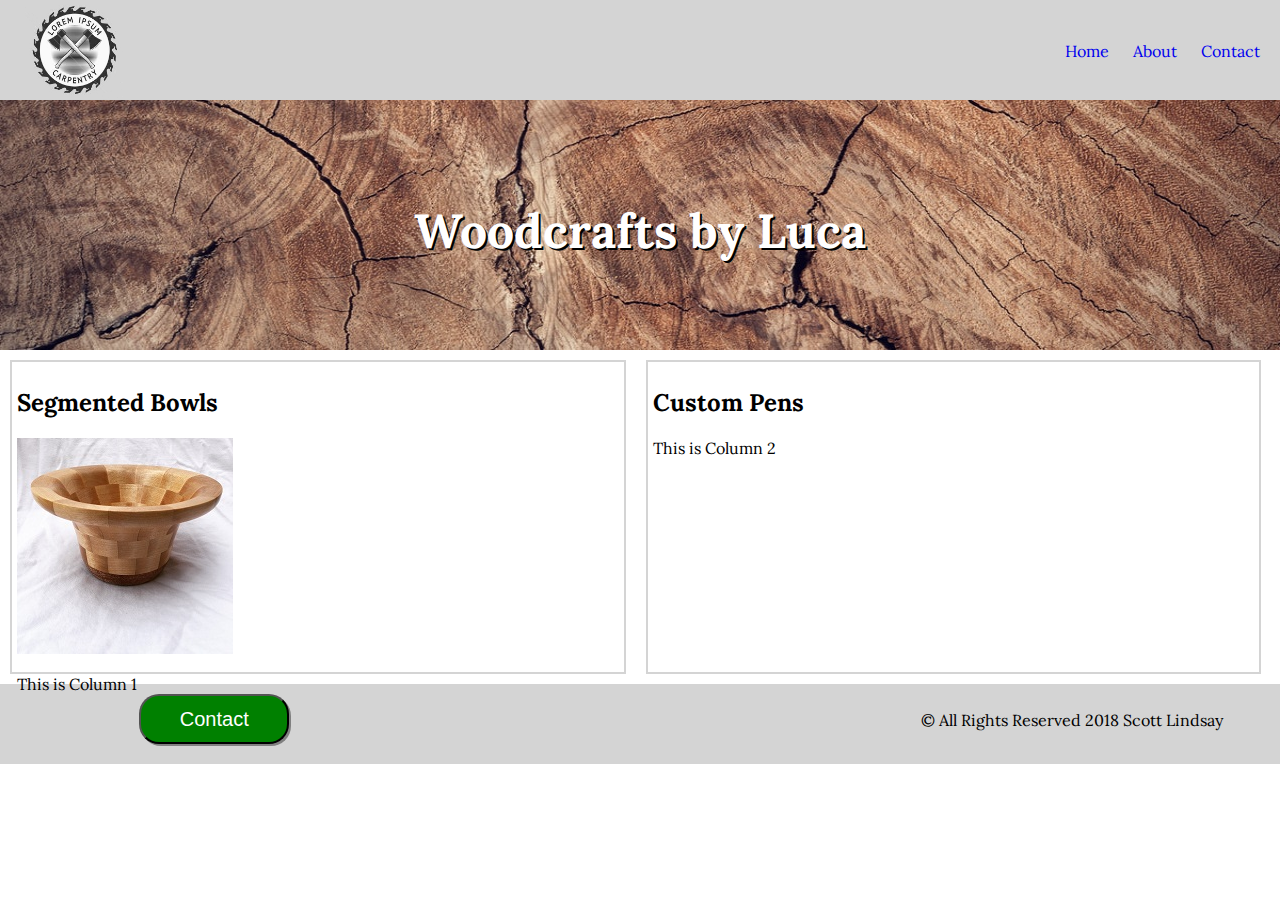
<file: index.html>
<!DOCTYPE html>
<html>
  <head>
    <meta lang="en-us">
    <meta charset="UTF-8">
    <meta name="viewport" content="width=device-width,initial-scale=1">
    <meta name="author" content="Scott Lindsay">
    <meta name="description" content="A combination of my custom woodcrafts and my German Shepherd">
    <meta name="keywords" content="woodcrafts,woodturning,pens,bowls,german,shepherd">
    <link rel="stylesheet" href="css/styles.css" type="text/css" />
    <link href="https://fonts.googleapis.com/css?family=Lora:400,700" rel="stylesheet">
    <link rel="stylesheet" href="https://use.fontawesome.com/releases/v5.0.13/css/all.css" integrity="sha384-DNOHZ68U8hZfKXOrtjWvjxusGo9WQnrNx2sqG0tfsghAvtVlRW3tvkXWZh58N9jp" crossorigin="anonymous">
    <title>Woodcrafts by Luca</title>
  </head>
  
  <body>
    <!--start of nav-->
      <nav class="nav-bar">
        <a href="https://www.google.com/" target="_blank"><img src="images\carpentry-logo.png" alt="Carpentry Logo" id="logo" /></a>
          <ul class="nav-items">
              <li class="list-items"><a class="menu-items" href="index.html">Home</a></li>
              <li class="list-items"><a class="menu-items" href="about.html">About</a></li>
              <li class="list-items"><a class="menu-items" href="contact.html">Contact</a></li>
          </ul>
      </nav>
      <!--end of nav-->
      <!--start of banner-->
      <main>
      <div class="banner">
        <div class="banner-text-background">
          <h1 class="banner-text">Woodcrafts by Luca</h1>
        </div>
      </div>
      </main>
      <!--end of banner-->
      <!--start of body-->
    <div class="column-container">
        <div class="column">
          <h2>Segmented Bowls</h2>
          <img class="bowl" src="images/bowl1-1.jpg" alt="Segmented Bowl"></img>
          <p>This is Column 1</p>
        </div>
        <div class="column">
          <h2>Custom Pens</h2>
          <p>This is Column 2</p>
        </div>
    </div>
    <!--end of body-->
    <!--start of footer-->
    <footer class="footer">
      <div class="footer-container">
        <div class="footer-column">
          <a href="contact.html"><button class="footer-button">Contact</button></a>
        </div>
        <ul class="footer-column">
            <li class="footer-items"><a href="https://www.facebook.com/scottrlindsay" target="_blank"><i class="icon fab fa-facebook-square fa-3x"></i></a></li>
            <li class="footer-items"><a href="https://www.etsy.com/shop/WoodcraftsByLuca" target="_blank"><i class="icon fab fa-etsy fa-3x"></i></a></li>
            <li class="footer-items"><a href="https://www.instagram.com/woodcraftsbyluca/" target="_blank"><i class="icon fab fa-instagram fa-3x"></i></a></li>
        </ul>
        <div class="footer-column">
          <div id="copyright">
            <p>&copy All Rights Reserved 2018 Scott Lindsay</p>
          </div>
        </div>
      </div> 
    </footer>
    <!--end of footer-->
  </body>
  
</html>
</file>
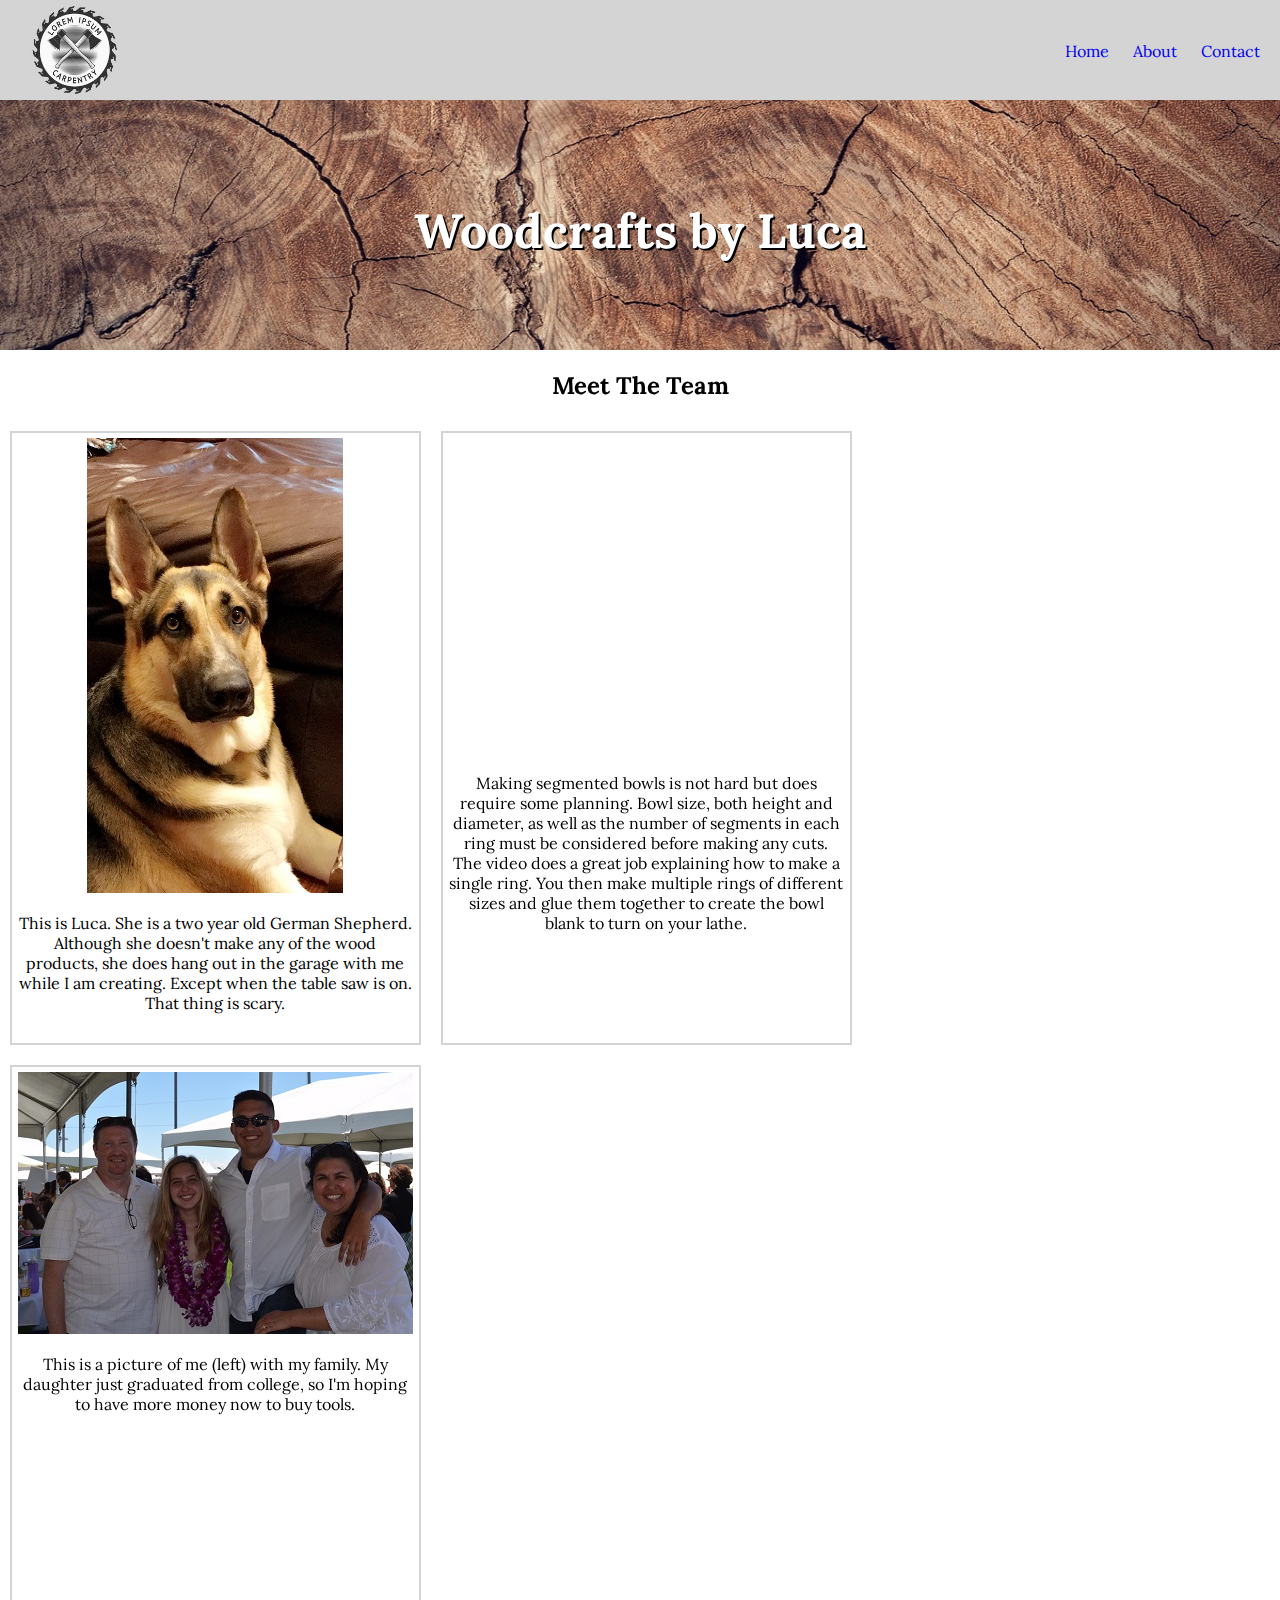
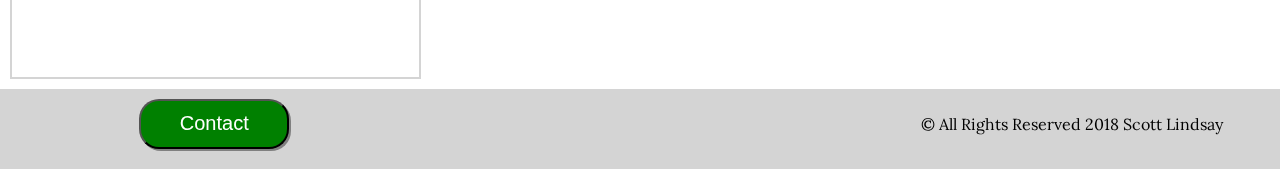
<file: about.html>
<!DOCTYPE html>
<html>
  <head>
    <meta lang="en-us">
    <meta charset="UTF-8">
    <meta name="viewport" content="width=device-width,initial-scale=1">
    <meta name="author" content="Scott Lindsay">
    <meta name="description" content="A combination of my custom woodcrafts and my German Shepherd">
    <meta name="keywords" content="woodcrafts,woodturning,pens,bowls,german,shepherd">
    <link rel="stylesheet" href="css/styles.css" type="text/css" />
    <link href="https://fonts.googleapis.com/css?family=Lora:400,700" rel="stylesheet">
    <link rel="stylesheet" href="https://use.fontawesome.com/releases/v5.0.13/css/all.css" integrity="sha384-DNOHZ68U8hZfKXOrtjWvjxusGo9WQnrNx2sqG0tfsghAvtVlRW3tvkXWZh58N9jp" crossorigin="anonymous">
    <title>Woodcrafts by Luca</title>
  </head>
  
  <body>
    <!--start of nav-->
      <nav class="nav-bar">
        <a href="https://www.google.com/" target="_blank"><img src="images\carpentry-logo.png" alt="Carpentry Logo" id="logo" /></a>
          <ul class="nav-items">
              <li class="list-items"><a class="menu-items" href="index.html">Home</a></li>
              <li class="list-items"><a class="menu-items" href="about.html">About</a></li>
              <li class="list-items"><a class="menu-items" href="contact.html">Contact</a></li>
          </ul>
      </nav>
      <!--end of nav-->
      <!--start of banner-->
      <main>
      <div class="banner">
        <div class="banner-text-background">
          <p class="banner-text">Woodcrafts by Luca</p>
        </div>
      </div>
      </main>
      <!--end of banner-->
      <!--start of body-->
    <section class="about-container">
      <h2 class="about-headline">Meet The Team</h2>
        <div class="about-column">
          <img class="luca-pic" src="images/luca.jpg" alt="This is Luca"></img>
          <p>This is Luca. She is a two year old German Shepherd. Although she doesn't make any of the wood products, she does hang out in the garage with me while I am creating. Except when the table saw is on. That thing is scary.</p>
        </div>
        <div class="about-column">
          <iframe width="450" height="315" src="https://www.youtube.com/embed/hEk8zcwP1TQ?rel=0" frameborder="0" allow="autoplay; encrypted-media" allowfullscreen></iframe>
          <!--<iframe width="450" height="315" src="https://www.youtube.com/embed/sFMc30jewXw?rel=0" frameborder="0" allow="autoplay; encrypted-media" allowfullscreen></iframe>-->
          <p>Making segmented bowls is not hard but does require some planning. Bowl size, both height and diameter, as well as the number of segments in each ring must be considered before making any cuts. The video does a great job explaining how to make a single ring. You then make multiple rings of different sizes and glue them together to create the bowl blank to turn on your lathe.</p>
        </div>
        <div class="about-column">
          <img class="us-pic" src="images/us-1.jpg" alt="This is Us"></img>
          <p>This is a picture of me (left) with my family. My daughter just graduated from college, so I'm hoping to have more money now to buy tools.</p>
        </div>
      </div>
    </section>
    <!--end of body-->
    <!--start of footer-->
    <footer class="footer">
      <div class="footer-container">
        <div class="footer-column">
          <a href="contact.html"><button class="footer-button">Contact</button></a>
        </div>
        <ul class="footer-column">
            <li class="footer-items"><a href="https://www.facebook.com/scottrlindsay" target="_blank"><i class="icon fab fa-facebook-square fa-3x"></i></a></li>
            <li class="footer-items"><a href="https://www.etsy.com/shop/WoodcraftsByLuca" target="_blank"><i class="icon fab fa-etsy fa-3x"></i></a></li>
            <li class="footer-items"><a href="https://www.instagram.com/woodcraftsbyluca/" target="_blank"><i class="icon fab fa-instagram fa-3x"></i></a></li>
        </ul>
        <div class="footer-column">
          <div id="copyright">
            <p>&copy All Rights Reserved 2018 Scott Lindsay</p>
          </div>
        </div>
      </div> 
    </footer>
    <!--end of footer-->
  </body>
  
</html>
</file>
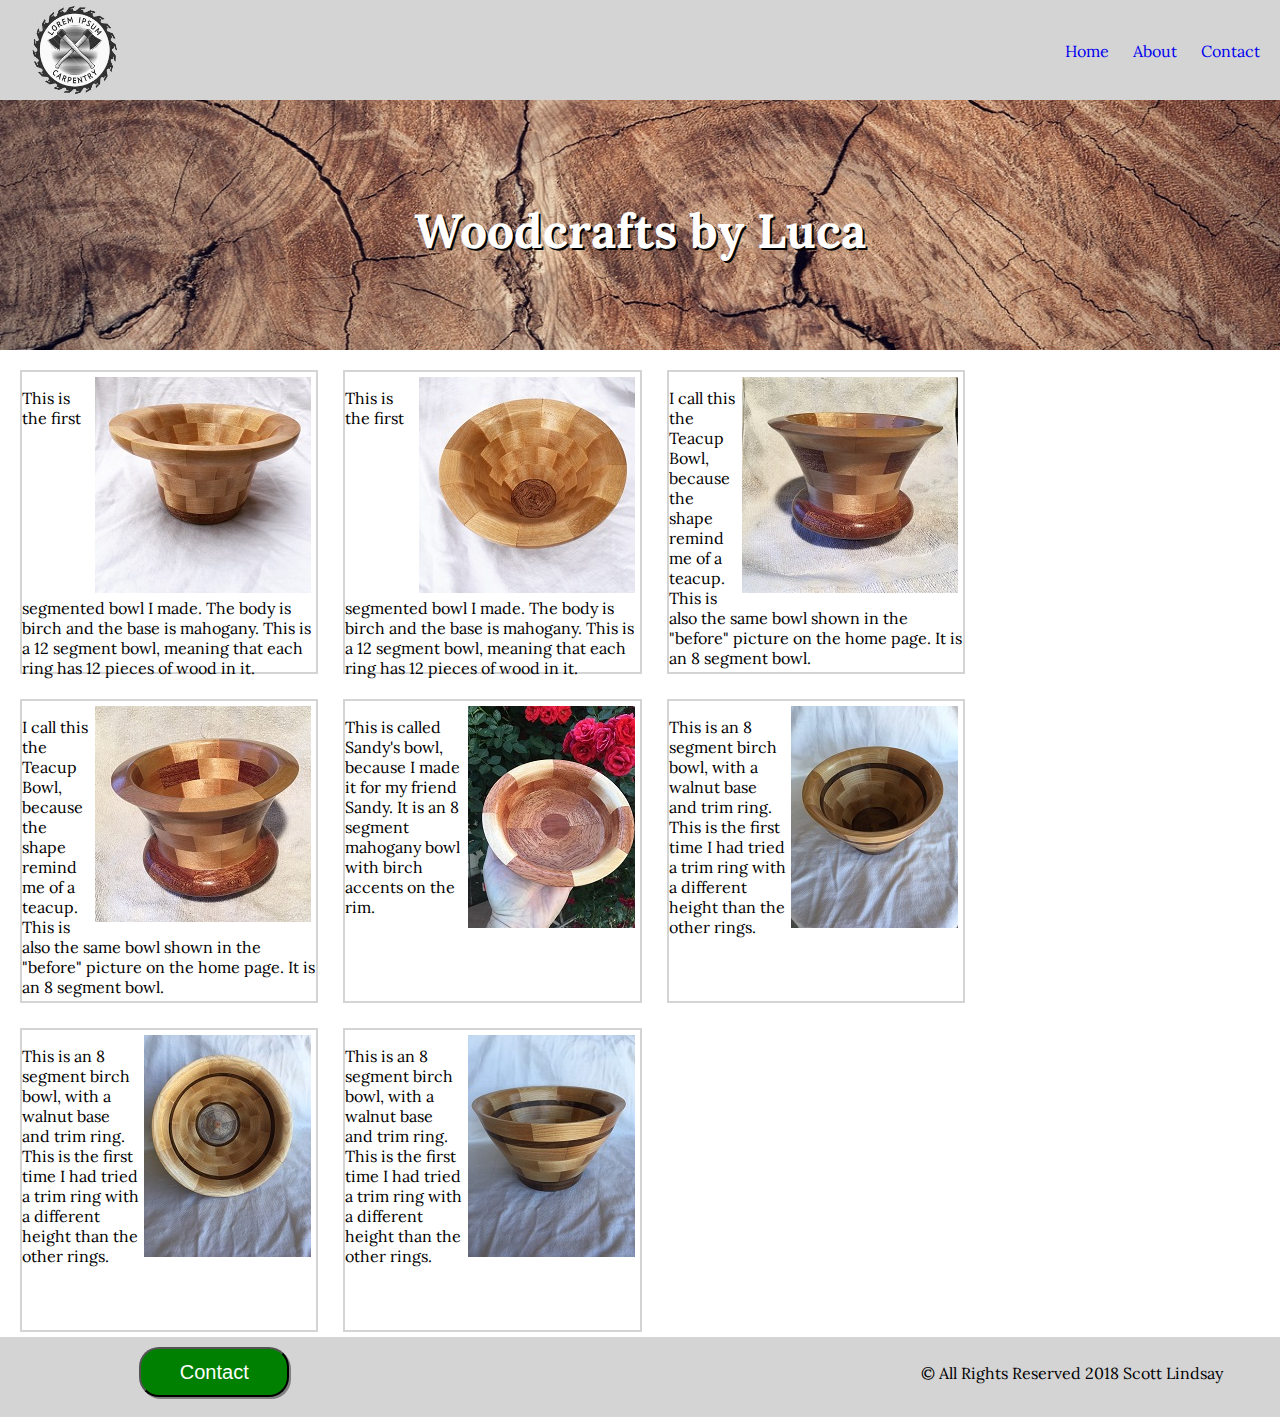
<file: bowl-gallery.html>
<!DOCTYPE html>
<html>
  <head>
    <meta lang="en-us">
    <meta charset="UTF-8">
    <meta name="viewport" content="width=device-width,initial-scale=1">
    <meta name="author" content="Scott Lindsay">
    <meta name="description" content="A combination of my custom woodcrafts and my German Shepherd">
    <meta name="keywords" content="woodcrafts,woodturning,pens,bowls,german,shepherd">
    <link rel="stylesheet" href="css/styles.css" type="text/css" />
    <link href="https://fonts.googleapis.com/css?family=Lora:400,700" rel="stylesheet">
    <link rel="stylesheet" href="https://use.fontawesome.com/releases/v5.0.13/css/all.css" integrity="sha384-DNOHZ68U8hZfKXOrtjWvjxusGo9WQnrNx2sqG0tfsghAvtVlRW3tvkXWZh58N9jp" crossorigin="anonymous">
    <title>Woodcrafts by Luca</title>
  </head>
  
  <body>
    <!--start of nav-->
      <nav class="nav-bar">
        <a href="https://www.google.com/" target="_blank"><img src="images\carpentry-logo.png" alt="Carpentry Logo" id="logo" /></a>
          <ul class="nav-items">
              <li class="list-items"><a class="menu-items" href="index.html">Home</a></li>
              <li class="list-items"><a class="menu-items" href="about.html">About</a></li>
              <li class="list-items"><a class="menu-items" href="contact.html">Contact</a></li>
          </ul>
      </nav>
      <!--end of nav-->
      <!--start of banner-->
      <main>
      <div class="banner">
        <div class="banner-text-background">
          <h1 class="banner-text">Woodcrafts by Luca</h1>
        </div>
      </div>
      </main>
      <!--end of banner-->
      <!--start of body-->
    <div class="column-container">
        <div class="column-gallery">
          <img class="gallery" src="images/bowl1-1.jpg" alt="Segmented Bowl"></img>
          <p>This is the first segmented bowl I made. The body is birch and the base is mahogany. This is a 12 segment bowl, meaning that each ring has 12 pieces of wood in it.</p>
        </div>
        <div class="column-gallery">
          <img class="gallery" src="images/bowl1-2.jpg" alt="Segmented Bowl"></img>
          <p>This is the first segmented bowl I made. The body is birch and the base is mahogany. This is a 12 segment bowl, meaning that each ring has 12 pieces of wood in it.</p>
        </div>
        <div class="column-gallery">
          <img class="gallery" src="images/teacup-1.jpg" alt="Segmented Bowl"></img>
          <p>I call this the Teacup Bowl, because the shape remind me of a teacup. This is also the same bowl shown in the "before" picture on the home page. It is an 8 segment bowl.</p>
        </div>
        <div class="column-gallery">
          <img class="gallery" src="images/teacup-2.jpg" alt="Segmented Bowl"></img>
          <p>I call this the Teacup Bowl, because the shape remind me of a teacup. This is also the same bowl shown in the "before" picture on the home page. It is an 8 segment bowl.</p>
        </div>
        <div class="column-gallery">
          <img class="gallery" src="images/bowl-sandy.jpg" alt="Segmented Bowl"></img>
          <p>This is called Sandy's bowl, because I made it for my friend Sandy. It is an 8 segment mahogany bowl with birch accents on the rim.</p>
        </div>
        <div class="column-gallery">
          <img class="gallery" src="images/bowl4-1.jpg" alt="Segmented Bowl"></img>
          <p>This is an 8 segment birch bowl, with a walnut base and trim ring. This is the first time I had tried a trim ring with a different height than the other rings.</p>
        </div>
        <div class="column-gallery">
          <img class="gallery" src="images/bowl4-2.jpg" alt="Segmented Bowl"></img>
          <p>This is an 8 segment birch bowl, with a walnut base and trim ring. This is the first time I had tried a trim ring with a different height than the other rings.</p>
        </div>
        <div class="column-gallery">
          <img class="gallery" src="images/bowl4-3.jpg" alt="Segmented Bowl"></img>
          <p>This is an 8 segment birch bowl, with a walnut base and trim ring. This is the first time I had tried a trim ring with a different height than the other rings.</p>
        </div>
    </div>
    <!--end of body-->
    <!--start of footer-->
    <footer class="footer">
      <div class="footer-container">
        <div class="footer-column">
          <a href="contact.html"><button class="footer-button">Contact</button></a>
        </div>
        <ul class="footer-column">
            <li class="footer-items"><a href="https://www.facebook.com/scottrlindsay" target="_blank"><i class="icon fab fa-facebook-square fa-3x"></i></a></li>
            <li class="footer-items"><a href="https://www.etsy.com/shop/WoodcraftsByLuca" target="_blank"><i class="icon fab fa-etsy fa-3x"></i></a></li>
            <li class="footer-items"><a href="https://www.instagram.com/woodcraftsbyluca/" target="_blank"><i class="icon fab fa-instagram fa-3x"></i></a></li>
        </ul>
        <div class="footer-column">
          <div id="copyright">
            <p>&copy All Rights Reserved 2018 Scott Lindsay</p>
          </div>
        </div>
      </div> 
    </footer>
    <!--end of footer-->
  </body>
  
</html>
</file>
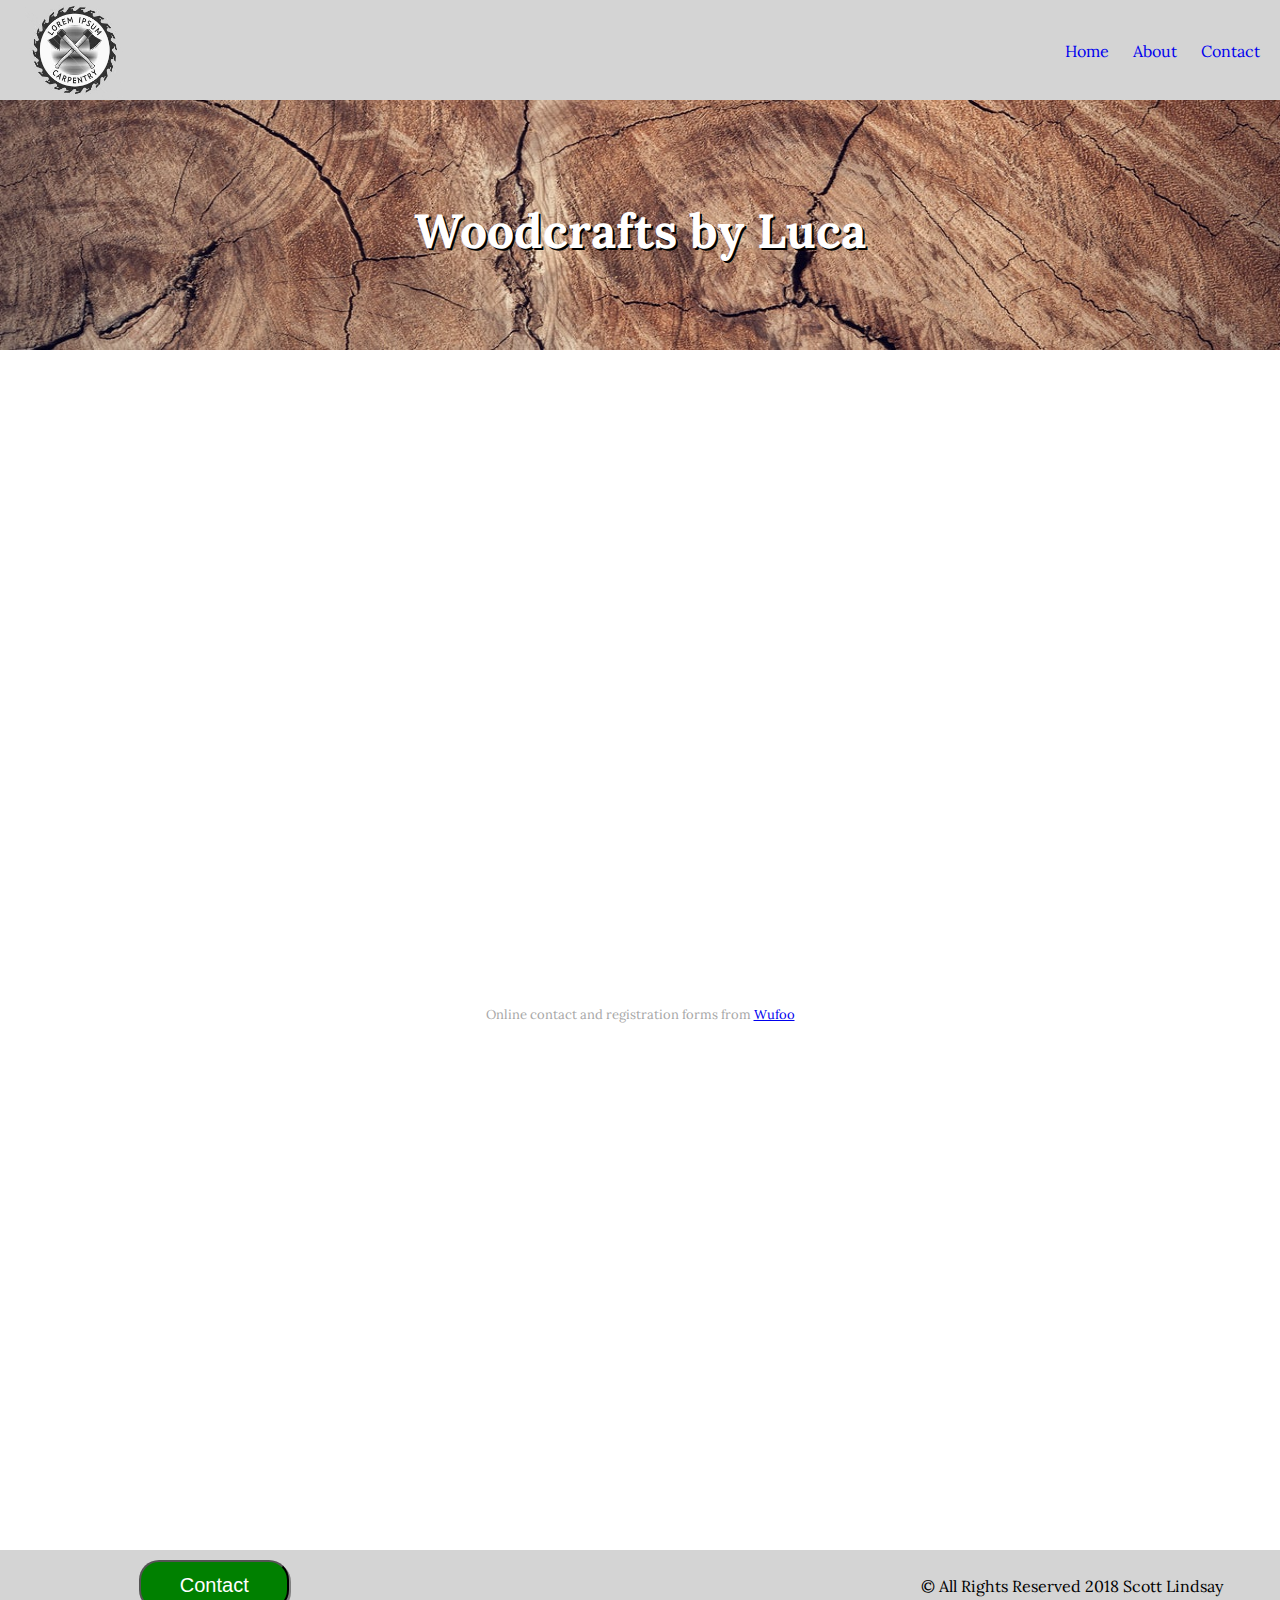
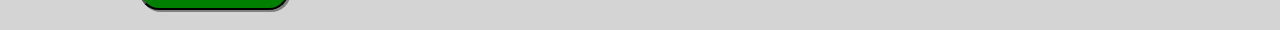
<file: contact.html>
<!DOCTYPE html>
<html>
  <head>
    <meta lang="en-us">
    <meta charset="UTF-8">
    <meta name="viewport" content="width=device-width,initial-scale=1">
    <meta name="author" content="Scott Lindsay">
    <meta name="description" content="A combination of my custom woodcrafts and my German Shepherd">
    <meta name="keywords" content="woodcrafts,woodturning,pens,bowls,german,shepherd">
    <link rel="stylesheet" href="css/styles.css" type="text/css" />
    <link href="https://fonts.googleapis.com/css?family=Lora:400,700" rel="stylesheet">
    <link rel="stylesheet" href="https://use.fontawesome.com/releases/v5.0.13/css/all.css" integrity="sha384-DNOHZ68U8hZfKXOrtjWvjxusGo9WQnrNx2sqG0tfsghAvtVlRW3tvkXWZh58N9jp" crossorigin="anonymous">
    <title>Woodcrafts by Luca</title>
  </head>
  
  <body>
    <!--start of nav-->
      <nav class="nav-bar">
        <a href="https://www.google.com/" target="_blank"><img src="images\carpentry-logo.png" alt="Carpentry Logo" id="logo" /></a>
          <ul class="nav-items">
              <li class="list-items"><a class="menu-items" href="index.html">Home</a></li>
              <li class="list-items"><a class="menu-items" href="about.html">About</a></li>
              <li class="list-items"><a class="menu-items" href="contact.html">Contact</a></li>
          </ul>
      </nav>
      <!--end of nav-->
      <!--start of banner-->
      <main>
      <div class="banner">
        <div class="banner-text-background">
          <p class="banner-text">Woodcrafts by Luca</p>
        </div>
      </div>
      </main>
      <!--end of banner-->
      <!--start of body-->
    <div class="contact-form">
      <iframe height="602" allowTransparency="true" frameborder="0" scrolling="no" style="width:100%;border:none" src="https://srlindsay.wufoo.com/embed/z17cya781n1mhhp/">
        <a href="https://srlindsay.wufoo.com/forms/z17cya781n1mhhp/">Fill out my Wufoo form!</a>
      </iframe>
      <div id="wuf-adv" style="font-family:inherit;font-size: small;color:#a7a7a7;text-align:center;display:block;">
        <span class="notranslate">Online contact and registration forms from <a href="http://www.wufoo.com">Wufoo</a></span>
      </div>
      <div>
        <iframe src="https://www.google.com/maps/embed?pb=!1m18!1m12!1m3!1d3197.6091420085254!2d-119.7880175848176!3d36.73194727996265!2m3!1f0!2f0!3f0!3m2!1i1024!2i768!4f13.1!3m3!1m2!1s0x80945e26d4340503%3A0xb32dda71cf0730a0!2sBitwise+South+Stadium!5e0!3m2!1sen!2sus!4v1529380274041" width="600" height="450" frameborder="0" style="border:0" allowfullscreen></iframe>
      </div>
    </div>
    <!--end of body-->
    <!--start of footer-->
    <footer class="footer">
      <div class="footer-container">
        <div class="footer-column">
          <a href="contact.html"><button class="footer-button">Contact</button></a>
        </div>
        <ul class="footer-column">
            <li class="footer-items"><a href="https://www.facebook.com/scottrlindsay" target="_blank"><i class="icon fab fa-facebook-square fa-3x"></i></a></li>
            <li class="footer-items"><a href="https://www.etsy.com/shop/WoodcraftsByLuca" target="_blank"><i class="icon fab fa-etsy fa-3x"></i></a></li>
            <li class="footer-items"><a href="https://www.instagram.com/woodcraftsbyluca/" target="_blank"><i class="icon fab fa-instagram fa-3x"></i></a></li>
        </ul>
        <div class="footer-column">
          <div id="copyright">
            <p>&copy All Rights Reserved 2018 Scott Lindsay</p>
          </div>
        </div>
      </div> 
    </footer>
    <!--end of footer-->
  </body>
  
</html>
</file>
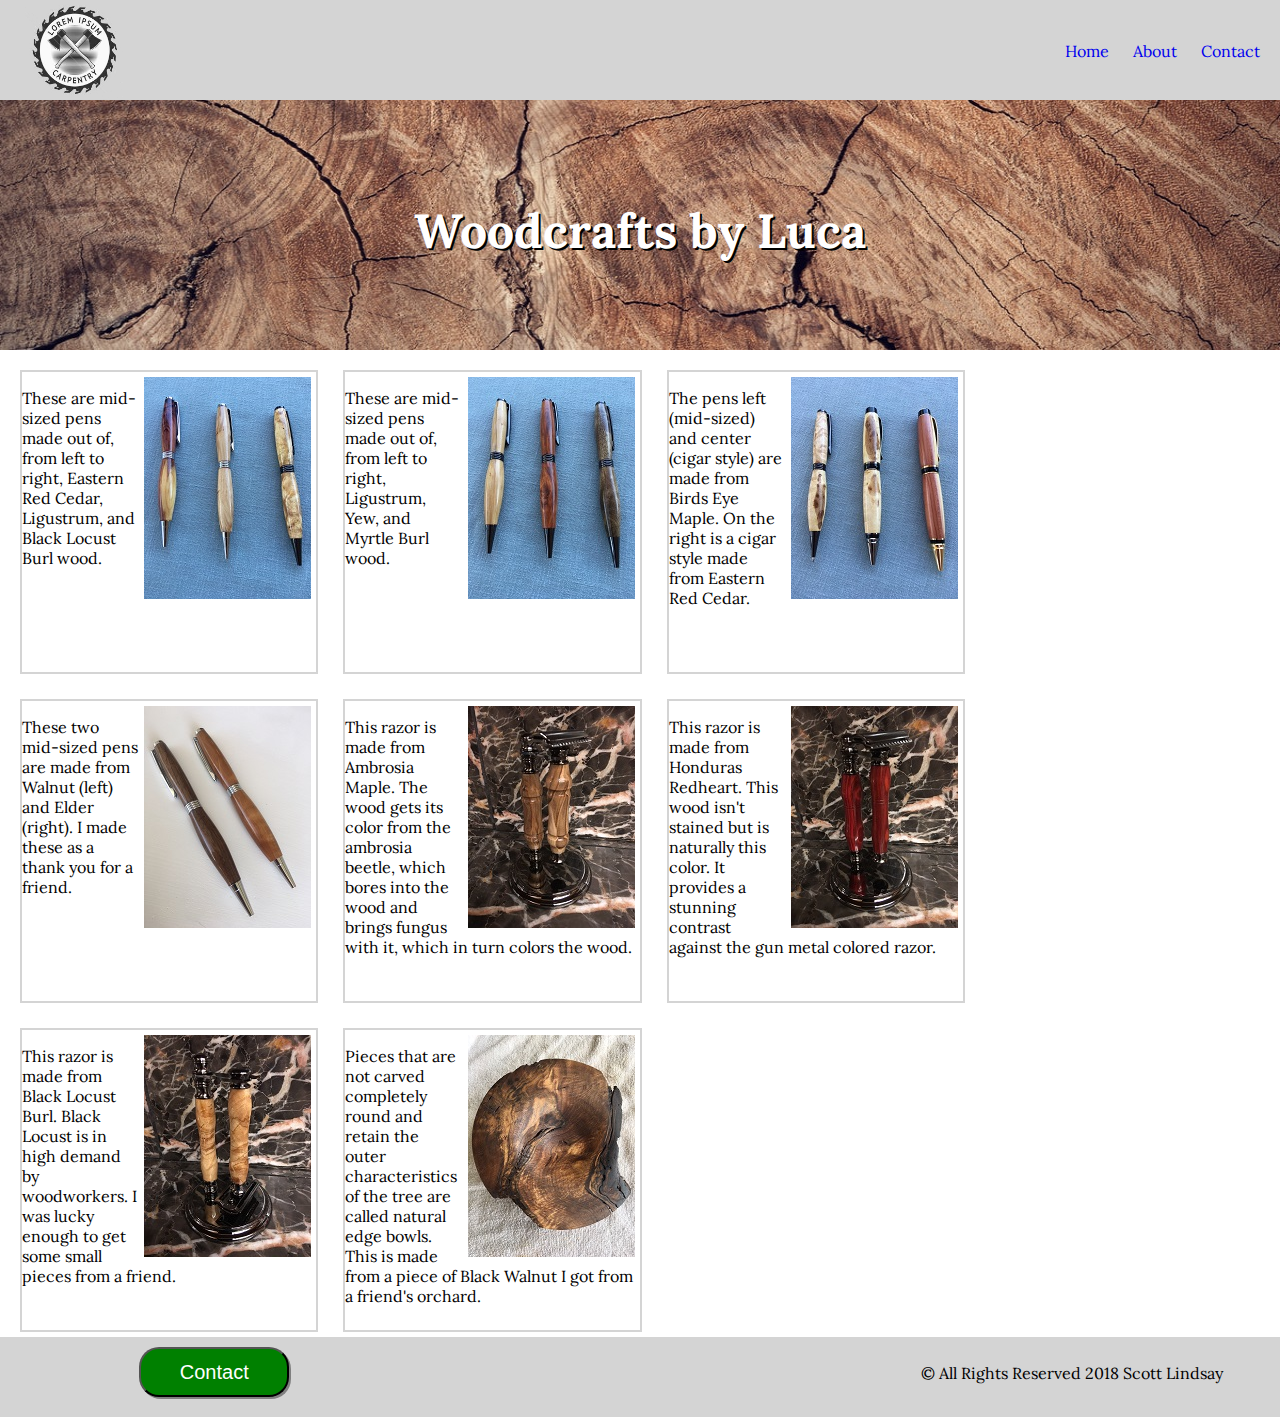
<file: pen-gallery.html>
<!DOCTYPE html>
<html>
  <head>
    <meta lang="en-us">
    <meta charset="UTF-8">
    <meta name="viewport" content="width=device-width,initial-scale=1">
    <meta name="author" content="Scott Lindsay">
    <meta name="description" content="A combination of my custom woodcrafts and my German Shepherd">
    <meta name="keywords" content="woodcrafts,woodturning,pens,bowls,german,shepherd">
    <link rel="stylesheet" href="css/styles.css" type="text/css" />
    <link href="https://fonts.googleapis.com/css?family=Lora:400,700" rel="stylesheet">
    <link rel="stylesheet" href="https://use.fontawesome.com/releases/v5.0.13/css/all.css" integrity="sha384-DNOHZ68U8hZfKXOrtjWvjxusGo9WQnrNx2sqG0tfsghAvtVlRW3tvkXWZh58N9jp" crossorigin="anonymous">
    <title>Woodcrafts by Luca</title>
  </head>
  
  <body>
    <!--start of nav-->
      <nav class="nav-bar">
        <a href="https://www.google.com/" target="_blank"><img src="images\carpentry-logo.png" alt="Carpentry Logo" id="logo" /></a>
          <ul class="nav-items">
              <li class="list-items"><a class="menu-items" href="index.html">Home</a></li>
              <li class="list-items"><a class="menu-items" href="about.html">About</a></li>
              <li class="list-items"><a class="menu-items" href="contact.html">Contact</a></li>
          </ul>
      </nav>
      <!--end of nav-->
      <!--start of banner-->
      <main>
      <div class="banner">
        <div class="banner-text-background">
          <h1 class="banner-text">Woodcrafts by Luca</h1>
        </div>
      </div>
      </main>
      <!--end of banner-->
      <!--start of body-->
    <div class="column-container">
        <div class="column-gallery">
          <img class="gallery" src="images/pen-1.jpg" alt="Wood Turned Pens"></img>
          <p>These are mid-sized pens made out of, from left to right, Eastern Red Cedar, Ligustrum, and Black Locust Burl wood.</p>
        </div>
        <div class="column-gallery">
          <img class="gallery" src="images/pen-3.jpg" alt="Wood Turned Pens"></img>
          <p>These are mid-sized pens made out of, from left to right, Ligustrum, Yew, and Myrtle Burl wood.</p>
        </div>
        <div class="column-gallery">
          <img class="gallery" src="images/pen-4.jpg" alt="Wood Turned Pens"></img>
          <p>The pens left (mid-sized) and center (cigar style) are made from Birds Eye Maple. On the right is a cigar style made from Eastern Red Cedar.</p>
        </div>
        <div class="column-gallery">
          <img class="gallery" src="images/pen-2.jpg" alt="Wood Turned Pens"></img>
          <p>These two mid-sized pens are made from Walnut (left) and Elder (right). I made these as a thank you for a friend.</p>
        </div>
        <div class="column-gallery">
          <img class="gallery" src="images/razor-1.jpg" alt="Razor"></img>
          <p>This razor is made from Ambrosia Maple. The wood gets its color from the ambrosia beetle, which bores into the wood and brings fungus with it, which in turn colors the wood.</p>
        </div>
        <div class="column-gallery">
          <img class="gallery" src="images/razor-2.jpg" alt="Razor"></img>
          <p>This razor is made from Honduras Redheart. This wood isn't stained but is naturally this color. It provides a stunning contrast against the gun metal colored razor.</p>
        </div>
        <div class="column-gallery">
          <img class="gallery" src="images/razor-3.jpg" alt="Razor"></img>
          <p>This razor is made from Black Locust Burl. Black Locust is in high demand by woodworkers. I was lucky enough to get some small pieces from a friend.</p>
        </div>
        <div class="column-gallery">
          <img class="gallery" src="images/bowl-walnut-1.jpg" alt="Natural Edge Bowl"></img>
          <p>Pieces that are not carved completely round and retain the outer characteristics of the tree are called natural edge bowls. This is made from a piece of Black Walnut I got from a friend's orchard.</p>
        </div>
    </div>
    <!--end of body-->
    <!--start of footer-->
    <footer class="footer">
      <div class="footer-container">
        <div class="footer-column">
          <a href="contact.html"><button class="footer-button">Contact</button></a>
        </div>
        <ul class="footer-column">
            <li class="footer-items"><a href="https://www.facebook.com/scottrlindsay" target="_blank"><i class="icon fab fa-facebook-square fa-3x"></i></a></li>
            <li class="footer-items"><a href="https://www.etsy.com/shop/WoodcraftsByLuca" target="_blank"><i class="icon fab fa-etsy fa-3x"></i></a></li>
            <li class="footer-items"><a href="https://www.instagram.com/woodcraftsbyluca/" target="_blank"><i class="icon fab fa-instagram fa-3x"></i></a></li>
        </ul>
        <div class="footer-column">
          <div id="copyright">
            <p>&copy All Rights Reserved 2018 Scott Lindsay</p>
          </div>
        </div>
      </div> 
    </footer>
    <!--end of footer-->
  </body>
  
</html>
</file>
<file: css/styles.css>
body {
    margin: 0 auto;
    font-family: 'Lora', serif;
}

/*--nav styles--*/

.nav-bar {
   background-color: rgba(212, 212, 212, 1);
   height: 100px;
   width: 100%;
   top: 0px;
   position: fixed;
}

#logo {
   height: 100%;
   width: 100px;
   margin-left: 25px;
}

.nav-items {
   float: right;
}

.list-items {
   list-style-type: none;
   display: inline-block;
   margin-right: 20px;
   margin-top: 25px;
   color: #000;
}

.menu-items:hover {
   color: #fff;
}

li a {
   text-decoration: none;
}

/*--banner styles--*/

.banner {
   background-image: url('../images/wood-banner.jpeg');
   height: 250px;
   width: 100%;
   margin-top: 100px;
   background-size: 100% 100%;
   background-position: center;
}

.banner-text {
   margin-top: 75px;
   padding-top: 100px;
   color: #fff;
   font-size: 48px;
   text-align: center;
   font-weight: 700;
   text-shadow: 2px 2px black;
}

/*--body styles--*/

.body {
   width: 100%;
}

/*--footer styles--*/

.footer {
   width: 100%;
   height: 80px;
   background-color: rgba(212, 212, 212, 1);
   clear: both;
}

.footer-column {
   display: inline-block;
   margin: 0 auto;
   width: 32%;
}

.footer-button {
   background-color: #008000;
   color: #fff;
   height: 50px;
   width: 150px;
   font-size: 20px;
   border-radius: 20px;
   margin-left: 34%;
   margin-top: 10px;
   box-shadow: 2px 2px #808080;
}

.footer-button:hover {
   background-color: #fff;
   color: #008000;
}
   
.icon {
   color: #008000;
}

.icon:hover {
   color: #fff;
}

.footer-items {
   list-style-type: none;
   display: inline-block;
   margin-left: 80px;
   margin-top: 10px;
}

#copyright {
   text-align: center;
   margin-top: 10px;
}
   
/*--contact styles--*/

.contact-form {
   margin-left: 50px;
   width: 500px;
   height: 1150px;
   margin: 0 auto;
   margin-top: 50px;
}
   
/*--about styles--*/

/*.bulldog-link {*/
/*   text-decoration: none;*/
/*}*/

.about-headline {
   color: #000;
   text-align: center;
}

.about-column {
   display: inline-block;
   float: left;
   margin: 10px;
   width: 31%;
   height: 600px;
   border: 2px solid rgba(212, 212, 212, 1);
   text-align: center;
   padding: 5px;
}

/*--index styles*/

.bowl1 {
   float: right;
}

.pen1 {
   float: right;
}

/*.bowl-link {*/
/*   text-decoration: none;*/
/*}*/

.column {
   display: inline-block;
   float: left;
   margin: 0 auto;
   margin: 10px;
   width: 47%;
   height: 300px;
   border: 2px solid rgba(212, 212, 212, 1);
   padding: 5px;
}

/*--gallery syles--*/

.column-gallery {
   width: 23%;
   height: 300px;
   float: left;
   margin: 0 auto;
   margin: 20px 5px 5px 20px;
   border: 2px solid rgba(212, 212, 212, 1);
}

/*.gallery-link {*/
/*   text-decoration: none;*/
/*}*/

.gallery {
   float: right;
   padding: 5px;
   text-align: center;
}

.gallery:hover {
   transform: scale(1.5);
}
</file>
